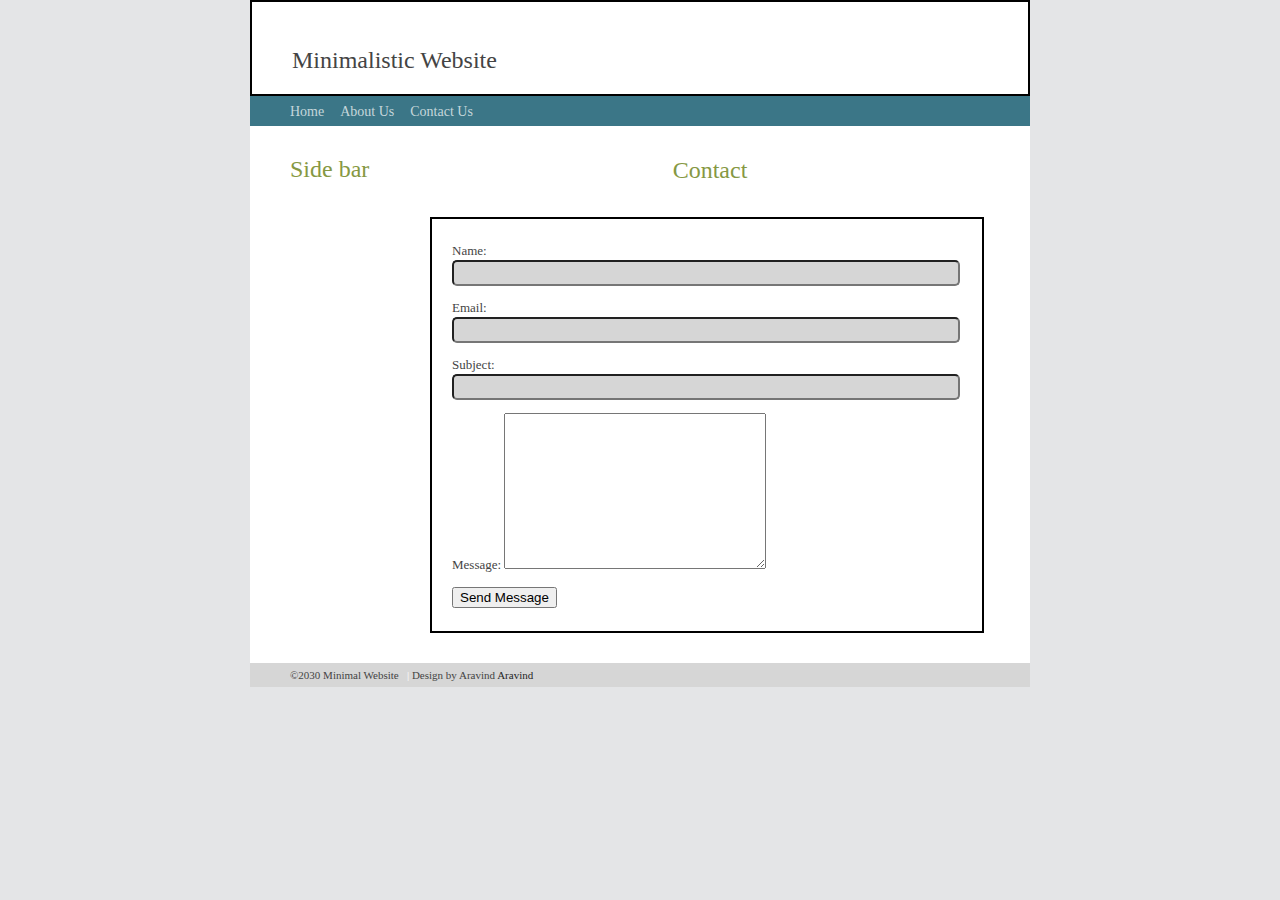
<file: Website/contact.html>
<!DOCTYPE html>
<html lang="en">
<head>
    <meta charset="UTF-8">
    <meta name="viewport" content="width=device-width, initial-scale=1.0">
    <title>Contact</title>
    <link rel="stylesheet" href="style.css">
    <script src="script.js"></script>
</head>
<body id="contact-page">
    <div class="container">
        <header class="header">
            <a class="link-title" href="/">Minimalistic Website</a>
        </header>
        <nav class="menu">
            <a href="index.html">Home</a>&nbsp;&nbsp;&nbsp;
            <a href="about.html">About Us</a>&nbsp;&nbsp;&nbsp;
            <a href="contact.html">Contact Us</a>
        </nav>
        <aside>
            <h1>Side bar</h1>
        </aside>
        <article class="main">
            <h1 class="page-heading">Contact</h1>
            &nbsp;&nbsp;
            <div id="form">
                <form action="process.php">
                    <p>
                    <label for="name">Name:</label>
                    <input type="text" name="name">
                    </p>
                    <p>
                    <label for="name">Email:</label>
                    <input type="text" name="Email">
                    </p>
                    <p>
                    <label for="name">Subject:</label>
                    <input type="text" name="Subject">
                    </p>
                    <p>
                    <label for="message">Message:</label>
                    <textarea name="message" id="" cols="30" rows="10">
                    </textarea>
                    </p>
                    <p>
                    <button type="submit">Send Message</button>
                    </p>
                </form>
            </div>

            <!-- <img src="http://placehold.it/300x300" alt=""> -->
            <!-- <p>Lorem ipsum dolor sit amet consectetur, adipisicing elit. Quasi labore officiis voluptatum, neque eligendi ex aperiam debitis culpa dignissimos impedit et vel excepturi incidunt earum itaque eveniet, aliquid nulla dolor.</p>
            <p>Lorem ipsum, dolor sit amet consectetur adipisicing elit. Ab at cupiditate asperiores ex. Earum reiciendis hic asperiores ea, nam maiores. Pariatur magni aliquam, dignissimos maiores quam quae sint ab ut!</p>
            <p>Lorem ipsum dolor sit amet, consectetur adipisicing elit. Molestias distinctio minima deleniti reiciendis nemo similique tempora, vitae animi, sequi mollitia neque laboriosam sed excepturi nam rem modi, debitis et earum!</p> -->
        </article>
        <footer>
            &copy;2030 Minimal Website &nbsp; <span class="separator">|</span>
            Design by Aravind <a href="http://www.google.com">Aravind</a>

        </footer>
    </div>
</body>
</html>
</file>
<file: Website/style.css>
body{
    background : #e4e5e7;
    margin: 0;
}
.link-title{
    text-decoration: none;
    font-size: 24px;
    color: #444444;

}

.container{
    width: 780px;
    margin: 0 auto;
    background: #FFF;
}

.header{
    padding: 45px 0 20px 40px;
    border: 2px solid black;
}

.menu{
    background: #3b7687;
    padding: 6px 0 6px 40px;
}

.menu a{
    color: #c5d6db;
    text-decoration: none;
    font-size: 14px;
    font-family: "Arial Narrow", "Myriad Pro";
}

.menu a:hover{
    color: #ecf2f3;
}

aside{
    float: left;
    width: 120px;
    padding: 30px 0 0 40px;
}

h1{
    margin: 0px;
    color: #869843;
    font-size: 24px;
    font-family: "Arial Narrow", "Myriad Pro";
    font-weight: normal;

}

h2{
    color: #3b7687;
    font-size: 15px;
    margin: 20px 0 5px 0;

}

.main{
    margin: 0 0 0 180px;
    padding: 35px 40px 30px 0;
    color: #444444;
    font-family: "Georgia";
    font-size: 13px;
    line-height: 18px;
    text-align: justify;
}

.main a:hover{
    color: #444444;

}

#home-image img{
    width: 100%;
}

footer{
    padding: 6px 40px 6px 40px;
    background: #d6d6d6;
    font-family: "Lucida Sans Unicode";
    color: #444444;
    font-size: 11px;
    text-decoration: right;
}

footer a{
    text-decoration: none;
    color: #262626;

}

.separator{
    color: #FFFFFF;
    font-size: 11px;
}


/**** About Page Styles****/
#about-page #home-image img{
    width: 70%;
    float: left;
}

#about-page #profile-info{
    float: right;
    width: 25%;
    margin: 3px;
}

#about-page .description{
    clear: both;
}

/** Contact Us**/
#contact-page #form{
    width: 500px;
    border: 2px solid black;
    padding: 10px 30px 10px 20px ;
    /* margin: 0 auto; */
}

#contact-page .page-heading{
    text-align: center;
    margin-bottom: 20px;

}

#contact-page #form input{
    width: 100%;
    border-radius: 5px;
    height: 20px;
    background: #D6D6D6;

}
#contact-page message{
    width: 100%;
    border-radius: 5px;
    height: 20px;
    background: #D6D6D6;
}
</file>
